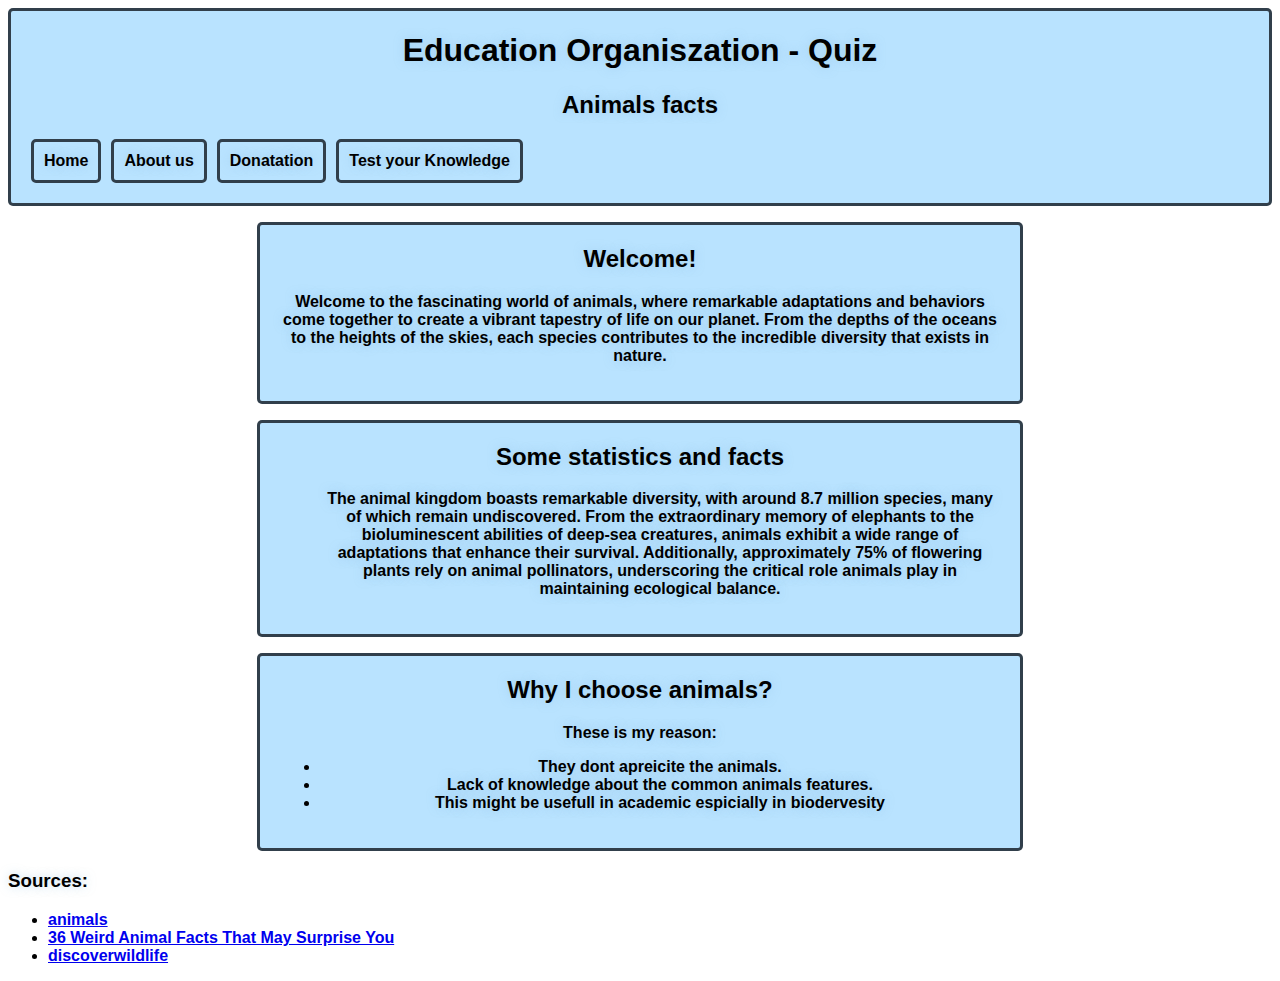
<file: index.html>
<!DOCTYPE html5>
<html>
    <head>
        <title>Education about animals</title>
        <link rel="stylesheet" href="styles.css"
    </head>

    <body>
        <header class="header">
            <h1>Education Organiszation - Quiz </h1>
            <h2>Animals facts</h2>
            <nav class="nav">
                <div class="nav-item"><a href="index.html"><b>Home</b></a></div>
                <div class="nav-item"><a href="about.html"><b>About us</b></a></div>
                <div class="nav-item"><a href="donate.html"><b>Donatation</b></a></div>
                <div class="nav-item"><a href="quiz.js"><b>Test your Knowledge</b></a></div>

            </nav>
        </header>
    <p></p>
    <article class="yap">
        <h2>Welcome!</h2>
        <p id="yap2">
            <b>Welcome to the fascinating world of animals, where remarkable adaptations and behaviors come together to create a vibrant tapestry of life on our planet. From the depths of the oceans to the heights of the skies, each species contributes to the incredible diversity that exists in nature.</b>
        </p>
    </article>
    <p></p>
    <article class="yap">
        <h2>Some statistics and facts</h2>
        <p><ul id="yap2">
            <b>The animal kingdom boasts remarkable diversity, with around 8.7 million species, many of which remain undiscovered. From the extraordinary memory of elephants to the bioluminescent abilities of deep-sea creatures, animals exhibit a wide range of adaptations that enhance their survival. Additionally, approximately 75% of flowering plants rely on animal pollinators, underscoring the critical role animals play in maintaining ecological balance.</b>
        </ul></p>
    </article>
    <p></p>
    <article class="yap">
        <h2>Why I choose animals?</h2>
        <p id="yap2"><b>These is my reason:</b></p>
        <ul id="yap2">
            <li><b>They dont apreicite the animals.</b></li>
            <li><b>Lack of knowledge about the common animals features.</b></li>
            <li><b>This might be usefull in academic espicially in biodervesity</b></li>

        </ul>
    </article>
    <p></p>
    <footer class="footer">
        <h3>Sources:</h3>
        <ul id="ul">
            <li><b><a href=https://kids.nationalgeographic.com/animals>animals</a></b></li>
            <li><b><a href=https://www.treehugger.com/random-animal-facts-that-may-surprise-you-4868818>36 Weird Animal Facts That May Surprise You</a></b></li>
            <li><b><a href=https://www.discoverwildlife.com/animal-facts/facts-about-animals>discoverwildlife</a></b></li>
        </ul>
    </footer>

</body>
</html>
</file>
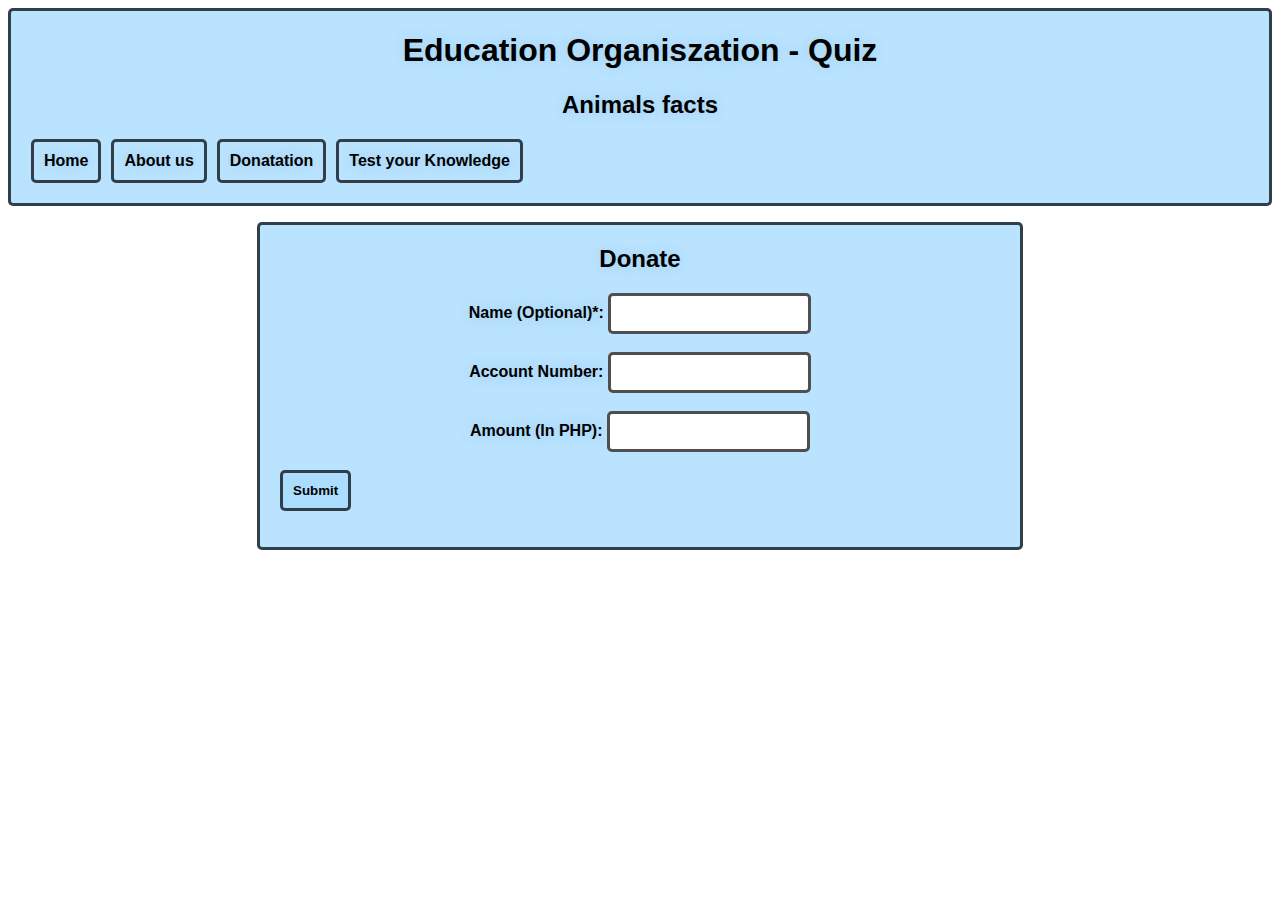
<file: donate.html>
<!DOCTYPE html5>
<html>
    <head>
        <title>Education about animals</title>
        <link rel="stylesheet" href="styles.css"
    </head>

    <body>
        <header class="header">
            <h1>Education Organiszation - Quiz </h1>
            <h2>Animals facts</h2>
            <nav class="nav">
                <div class="nav-item"><a href="index.html"><b>Home</b></a></div>
                <div class="nav-item"><a href="about.html"><b>About us</b></a></div>
                <div class="nav-item"><a href="donate.html"><b>Donatation</b></a></div>
                <div class="nav-item"><a href="quiz.html"><b>Test your Knowledge</b></a></div>

            </nav>
        </header>
    <p></p>
    <section class="yap">
        <h2>Donate</h2>
        <p id="yap2">
            <b><form action="thankyou.html">
                <label for="name">Name (Optional)*:</label>
                <input type="text" class="yap2" name="name"><br><br>
                <label for="acc">Account Number:</label>
                <input type="text" class="yap2" name="acc"><br><br>
                <label for="money">Amount (In PHP):</label>
                <input type="text" class="yap2" name="money"><br><br>
                <input type="submit" class="submit" value="Submit">
              </form></b>
        </p>
    </section>

</body>
</html>
</file>
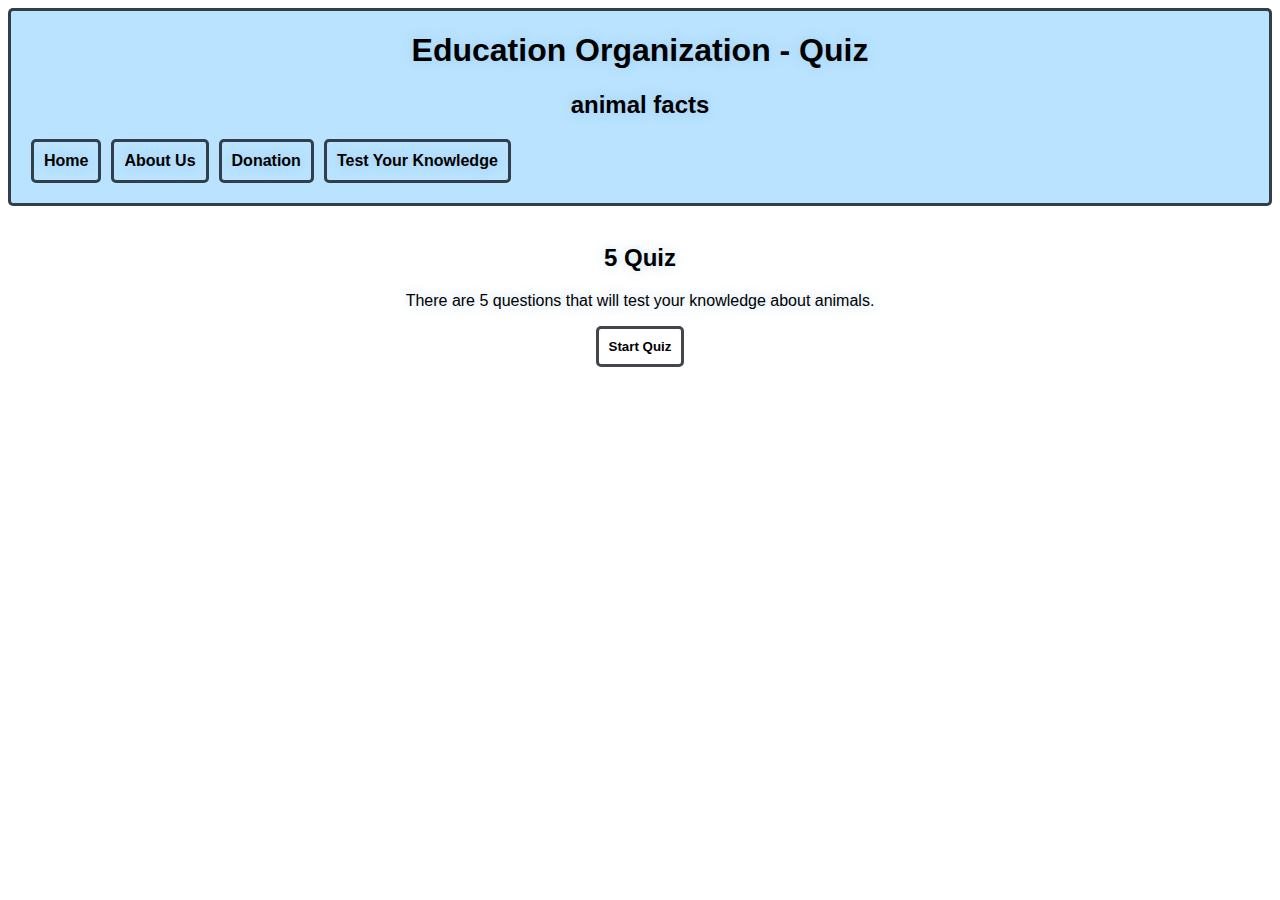
<file: quiz.html>
<!DOCTYPE html5>

<head>

    <title>Education</title>
    <link rel="stylesheet" href="styles.css">
</head>
<body>
    <header class="header">
        <h1>Education Organization - Quiz</h1>
        <h2>animal facts</h2>
        <nav class="nav">
            <div class="nav-item"><a href="index.html"><b>Home</b></a></div>
            <div class="nav-item"><a href="about.html"><b>About Us</b></a></div>
            <div class="nav-item"><a href="donate.html"><b>Donation</b></a></div>
            <div class="nav-item"><a href="quiz.html"><b>Test Your Knowledge</b></a></div>
        </nav>
    </header>

    <br>

    <div class="contain-quiz">
        <h2>5 Quiz</h2>
        <p>There are 5 questions that will test your knowledge about animals.</p>
        <button class="yap3" id="startBTN" onclick="startQuiz()"><b>Start Quiz</b></button>
        <div id="quiz" style="display: none;">
            <div id="question"></div>
            <div id="options"></div>
            <button class="yap3" id="nextBtn" onclick="nextQuestion()" style="display: none;"><b>Next</b></button>
        </div>
        <p id="result"></p>
    </div>

    <script>
        const quizData = [
            {
                question: "Which of the following animals is known for its ability to change color for camouflage?",
                options: ["Elephant", "Chameleon", "Cheetah", "Penguin"],
                answer: 1
            },
            {
                question: "Which of the following animals is known as the largest land mammal?",
                options: ["Hippopotamus", "Elephant", "Bear", "Giraffe"],
                answer: 1
            },
            {
                question: "What is the primary diet of a giant panda?",
                options: ["Fish", "Insects", "Bamboo", "Fruit"],
                answer: 2
            },
            {
                question: "Which bird is famous for its ability to mimic human speech?",
                options: ["Parrot", "Sparrow", "Robin", "Eagle"],
                answer: 0
            },
            {
                question: "Which of the mammals is known for laying eggs?",
                options: ["Bat", "Dolphin", "Platypus", "Lion"],
                answer: 2
            }
        ];

        let currentQuestion = 0;
        let score = 0;
        let answered = false;

        function startQuiz() {
            document.getElementById("startBTN").style.display = "none";
            document.getElementById("quiz").style.display = "block";
            loadQuestion();
        }

        function loadQuestion() {
            answered = false;
            const q = quizData[currentQuestion];
            const questionContainer = document.getElementById("question");
            const optionsContainer = document.getElementById("options");

            questionContainer.innerHTML = `<div class="question">${currentQuestion + 1}. ${q.question}</div>`;
            optionsContainer.innerHTML = '';

            q.options.forEach((option, i) => {
                const button = document.createElement('button');
                button.classList.add('option-btn');
                button.innerHTML = option;
                button.onclick = () => selectAnswer(i);
                optionsContainer.appendChild(button);
            });

            document.getElementById("nextBtn").style.display = "none";
        }

        function selectAnswer(selectedIndex) {
            if (answered) return;
            answered = true;

            const correctAnswer = quizData[currentQuestion].answer;
            const buttons = document.querySelectorAll(".option-btn");

            buttons.forEach((button, index) => {
                if (index === correctAnswer) {
                    button.classList.add("correct");
                } else if (index === selectedIndex) {
                    button.classList.add("incorrect");
                }
                button.disabled = true;
            });

            document.getElementById("nextBtn").style.display = "block";

            if (selectedIndex === correctAnswer) {
                score++;
            }
        }

        function nextQuestion() {
            currentQuestion++;
            if (currentQuestion < quizData.length) {
                loadQuestion();
            } else {
                document.getElementById("quiz").innerHTML = "";
                document.getElementById("nextBtn").style.display = "none";
                document.getElementById("result").innerText = `Quiz finished! Your score: ${score}/${quizData.length}`;
            }
        }
    </script>
</body>
</html>
</file>
<file: styles.css>
body{
    text-align:center;
    font-family:Arial, Helvetica, sans-serif;
    background-repeat: repeat-y;
    background-size: 100%;
    text-shadow: 0 0 10px rgba(145, 194, 226, 0.5);
    background-attachment: fixed;
}
.header{
    border-radius: 5px;
    background: rgba(115, 199, 255, 0.5);
    border: 3px solid rgba(4, 8, 15, 0.75);  
    margin: 0;
    padding-left: 20px;
    padding-right: 20px;
    padding-bottom: 20px;
}
.nav{
    font-family: Helvetica;
    display: flex;
    gap: 10px;
}
.nav-item{
    border: 3px solid rgba(4, 8, 15, 0.75); 
    border-radius: 5px;
    padding: 10px;
    text-align: center;
    transition-property: border, background-color, transform;
    transition-duration: .2s;
}
.nav-item a{
    color: rgba(0, 0 ,0 , 1);
    text-decoration: none;
    display: block;
}
.nav-item:hover, .yap3:hover{
    border: 3px solid rgba(4, 8, 15, 0.85);  
    background-color: rgba(255, 255, 255, 0.1);
    transform: scale(1.02);
}
.nav-item:visited{
    background-color: rgba(0, 0, 0, 0.5)
}
.nav-item a:visited{
    color: rgb(25, 25, 25);
    background-color: rgb(60, 60, 60)
}
.nav-item:active{
    border: 3px solid rgba(4, 8, 15, 1);  
    background-color: rgba(255, 255, 255, 0.1);
    transform: scale(1.02);
}
.yap, .quiz-container{
    border-radius: 5px;
    background: rgba(115, 199, 255, 0.5);
    border: 3px solid rgba(4, 8, 15, 0.75);  
    padding-left: 20px;
    padding-right: 20px;
    padding-bottom: 20px;
    width: 720px;
    margin-inline: auto;
    transition-property: border, background-color, transform;
    transition-duration: .2s;
}
.yap:hover{
    border: 3px solid rgba(4, 8, 15, 0.75); 
    background-color: rgba(115, 199, 255, 0.6);
    transform: scale(1.025);
}
.yap2{
    border: 3px solid rgba(0, 0, 0, 0.69);
    border-radius: 5px;
    padding: 10px;
    background: rgb(255, 255, 255);
}
.yap3{
    background: rgba(115, 199, 255, 0);
    border: 3px solid rgba(4, 8, 15, 0.75);  
    border-radius: 5px;
    padding: 10px;
    transition-duration: .2s;
    font-weight: bold;
}
.submit{
    border: 3px solid rgba(4, 8, 15, 0.75);
    border-radius: 5px;
    padding: 10px;
    background: rgba(115, 199, 255, 0.2);
    font-family: Helvetica;
    display: flex;
    gap: 10px;
    text-align: center;
    font-weight: bold;
}
.submit:hover{
    border: 3px solid rgba(4, 8, 15, 0.75); 
    background-color: rgba(115, 199, 255, 0.6);
    transform: scale(1.025);
}
.footer{
    text-align: left;
}
.footer a:visited{
    color: rgb(50, 50, 50);
}
.rbplays{
    background: url('img/css_sprites.png') no-repeat 0px 0px;
    width: 200px;
    height: 200px;
    animation: rbanim 1s steps(7) infinite;
    margin-inline: auto;
}
@keyframes rbanim {
    from{background-position-x:0px;}
    to{background-position-x:-1400px;}
}
ul[id~="ul"]{
    text-shadow: 0 0 10px rgba(255, 255, 255);
}
article:only-of-type{
    color:rgb(10, 10, 10);
    text-shadow: 0 0 15px rgb(255, 255, 255);
}


#quiz {
    text-align: justify;
    padding-left: 180px;
    padding-right: 180px;
}

.correct {
    color: green;
    font-weight: bold;
}
.incorrect {
    color: red;
    font-weight: bold;
}
.option-btn {
    display: block;
    margin: 5px 0;
    padding: 10px;
    border: none;
    cursor: pointer;
    font-size: 16px;
    border-radius: 5px;
    border: 3px solid rgba(4, 8, 15, 0.75); 
    font-weight: bold;
    transition-property: border, background-color, transform;
    transition-duration: .2s;
    background-color: rgba(115, 199, 255, 0)
}
.option-btn:hover {
    transform: scale(1.025);
}
</file>
